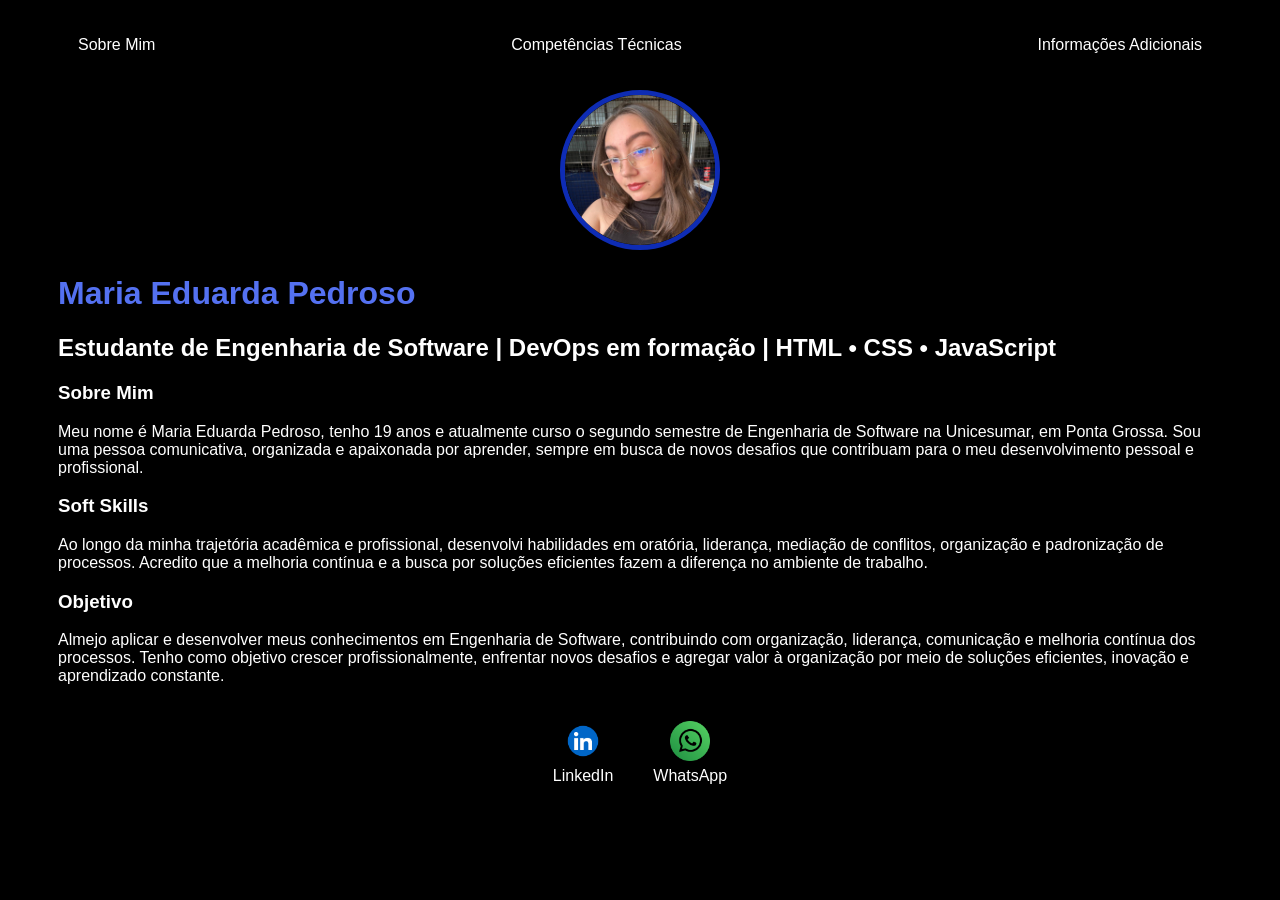
<file: index.html>
<!DOCTYPE html>
<html lang="pt-BR">
<head>
    <meta charset="UTF-8">
    <meta http-equiv="X-UA-Compatible" content="IE=edge">
    <meta name="viewport" content="width=device-width, initial-scale=1.0">
    <link rel="stylesheet" href="style.css">
    <title>Maria Eduarda</title>
</head>

<body>

    <div class="conteiner">

        <nav>

            <ul>
                <li>
                    <a href="index.html">Sobre Mim</a>
                </li>

                <li>
                    <a href="competencias.html">Competências Técnicas</a>
                </li>

                <li>
                    <a href="info.html">Informações Adicionais</a>
                </li>
            </ul>

        </nav>

        <header>
            <div class="center">
                <img src="./img/eu.png"></img>
            </div>
        </header>

        <main>

            <h1>Maria Eduarda Pedroso</h1>
            <h2>Estudante de Engenharia de Software | DevOps em formação | HTML • CSS • JavaScript</h2>

            <section>
                <h3>Sobre Mim</h3>

                <p>
                    Meu nome é Maria Eduarda Pedroso, tenho 19 anos e atualmente curso o segundo semestre de 
                    Engenharia de Software na Unicesumar, em Ponta Grossa. Sou uma pessoa comunicativa, 
                    organizada e apaixonada por aprender, sempre em busca de novos desafios que contribuam para 
                    o meu desenvolvimento pessoal e profissional.
                </p>

            </section>

            <section>

                <h3>Soft Skills</h3>

                <p>
                    Ao longo da minha trajetória acadêmica e profissional, desenvolvi habilidades em oratória, 
                    liderança, mediação de conflitos, organização e padronização de processos. Acredito que a 
                    melhoria contínua e a busca por soluções eficientes fazem a diferença no ambiente de trabalho.
                </p>

            </section>

            <section>
                    <h3>Objetivo</h3>

                    <p> 
                        Almejo aplicar e desenvolver meus conhecimentos em Engenharia de Software, contribuindo 
                        com organização, liderança, comunicação e melhoria contínua dos processos. Tenho como 
                        objetivo crescer profissionalmente, enfrentar novos desafios e agregar valor à organização 
                        por meio de soluções eficientes, inovação e aprendizado constante.        
                    </p>
            </section>

        </main>

        <footer>

            <a href="https://www.linkedin.com/in/maria-eduarda-pedroso-88982230b/" target="_blank" rel="noopener noreferrer">
                <img src="./img/linkedin.png"></img>
                <p>LinkedIn</p>
            </a>

            <a href="https://w.app/9vahu1" target="_blank" rel="noopener noreferrer">
                <img src="./img/whatsapp.png"></img>
                <p>WhatsApp</p>
            </a>

        </footer>

    </div>

</body>
</html>
</file>
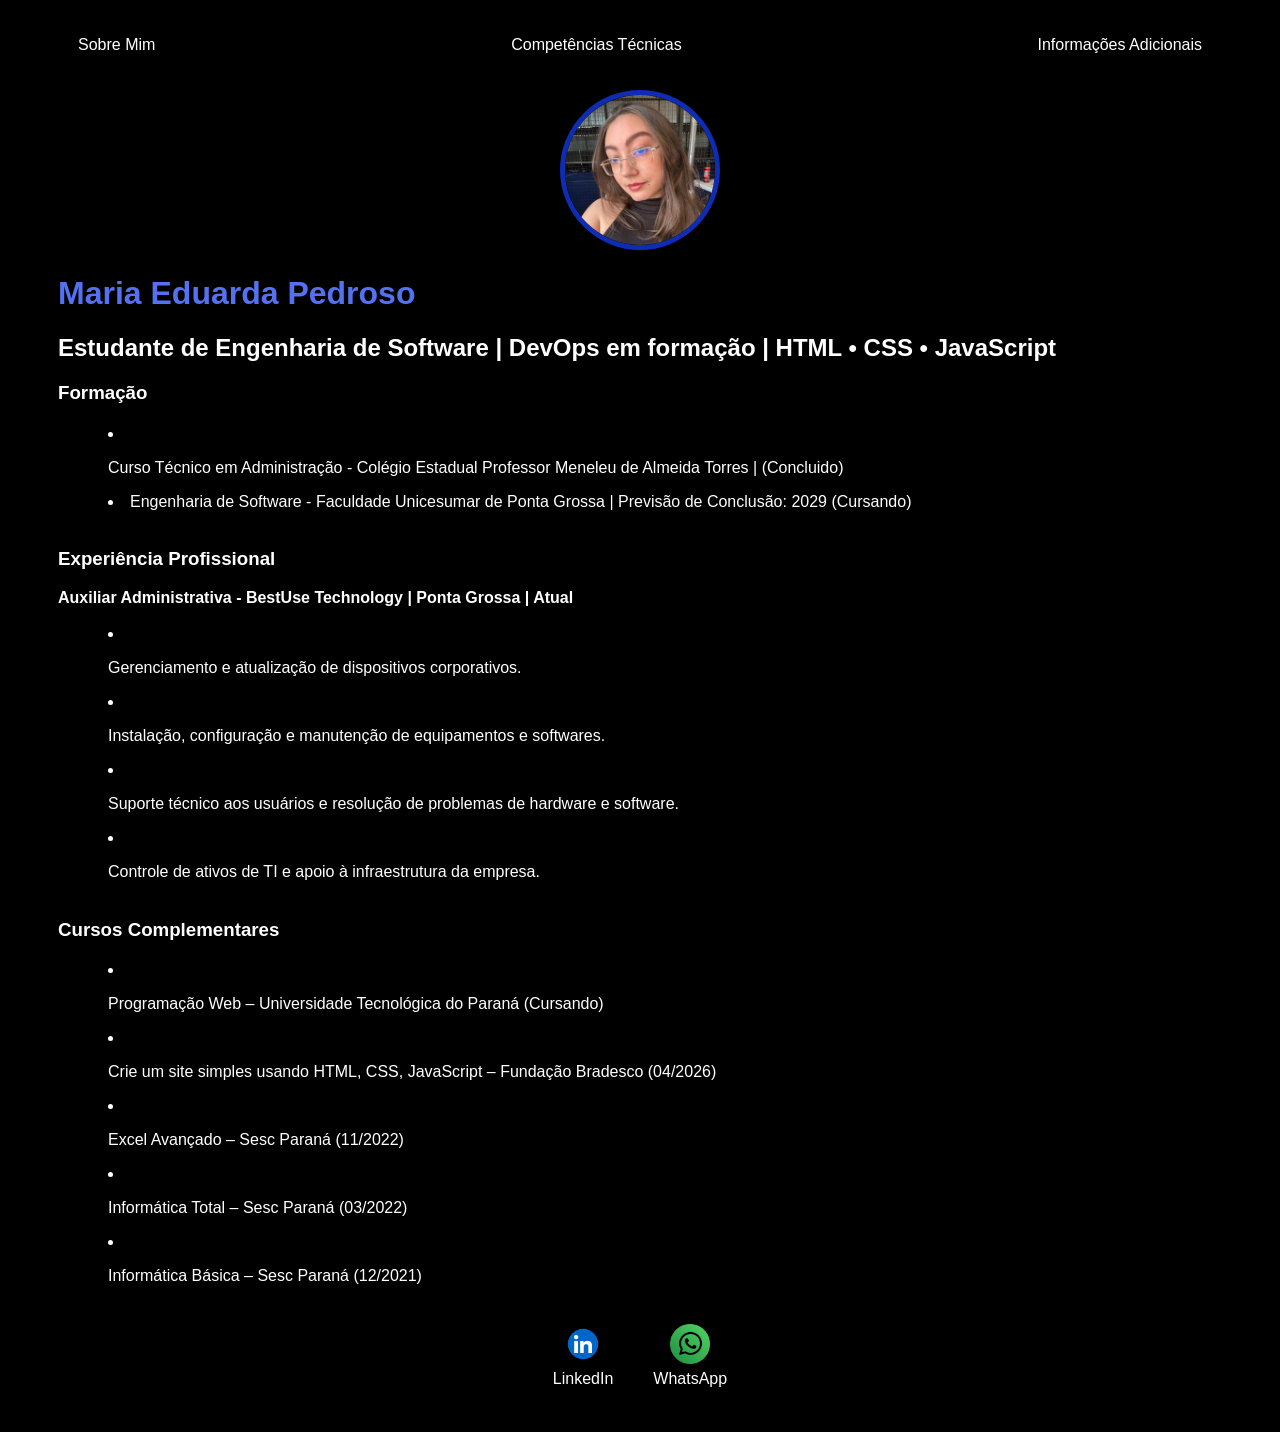
<file: competencias.html>
<!DOCTYPE html>
<html lang="pt-BR">
<head>
    <meta charset="UTF-8">
    <meta http-equiv="X-UA-Compatible" content="IE=edge">
    <meta name="viewport" content="width=device-width, initial-scale=1.0">
    <link rel="stylesheet" href="style.css">
    <title>Maria Eduarda</title>
</head>

<body>
    <div class="conteiner">

        <nav>

            <ul>
                <li>
                    <a href="index.html">Sobre Mim</a>
                </li>

                <li>
                    <a href="competencias.html">Competências Técnicas</a>
                </li>

                <li>
                    <a href="info.html">Informações Adicionais</a>
                </li>
            </ul>

        </nav>

        <header>
            <div class="center">
                <img src="./img/eu.png"></img>
            </div>
        </header>

        <main>

            <h1>Maria Eduarda Pedroso</h1>
            <h2>Estudante de Engenharia de Software | DevOps em formação | HTML • CSS • JavaScript</h2>

                <section>

                 <h3>Formação</h3>
            <div class="formaçao">
                <li>
                    <p>
                     Curso Técnico em Administração - Colégio Estadual Professor Meneleu de Almeida Torres | (Concluido)
                    </p>
                </li>

                <li>
                     Engenharia de Software - Faculdade Unicesumar de Ponta Grossa | Previsão de Conclusão: 2029 (Cursando) 
                    </p>
                </li>
            </div>
                </section>

            <section>

                <h3>Experiência Profissional</h3>
                <p><strong> Auxiliar Administrativa - BestUse Technology | Ponta Grossa | Atual </strong></p>

        <div class="profissional">
                <li>
                     <p>
                            Gerenciamento e atualização de dispositivos corporativos.
                    </p>
                </li>

                <li>    
                     <p>   
                            Instalação, configuração e manutenção de equipamentos e softwares.
                    </p>

                <li>        
                    <p>
                         Suporte técnico aos usuários e resolução de problemas de hardware e software.
                    </p>  
                </li>

                <li>          
                    <p>
                        Controle de ativos de TI e apoio à infraestrutura da empresa.
                    </p>
                </li>
        </div>
        
            </section>

            <section>

                <h3>Cursos Complementares</h3>
         <div class="cursos">           

                <li>
                    <p>
                        Programação Web – Universidade Tecnológica do Paraná (Cursando)
                    </p>
                </li>

                <li>    
                     <p>   
                        Crie um site simples usando HTML, CSS, JavaScript – Fundação Bradesco (04/2026)
                    </p>

                <li>        
                    <p>
                        Excel Avançado – Sesc Paraná (11/2022)
                    </p>  
                </li>

                <li>          
                    <p>
                        Informática Total – Sesc Paraná (03/2022)
                    </p>
                </li>
                    
                <li>          
                    <p>
                        Informática Básica – Sesc Paraná (12/2021)
                    </p>
                </li>
        </div>    
                    
            </section>

        </main>

        <footer>

            <a href="https://www.linkedin.com/in/maria-eduarda-pedroso-88982230b/" target="_blank" rel="noopener noreferrer">
                <img src="./img/linkedin.png"></img>
                <p>LinkedIn</p>
            </a>

            <a href="https://w.app/9vahu1" target="_blank" rel="noopener noreferrer">
                <img src="./img/whatsapp.png"></img>
                <p>WhatsApp</p>
            </a>

        </footer>

    </div>

</body>
</html>
</file>
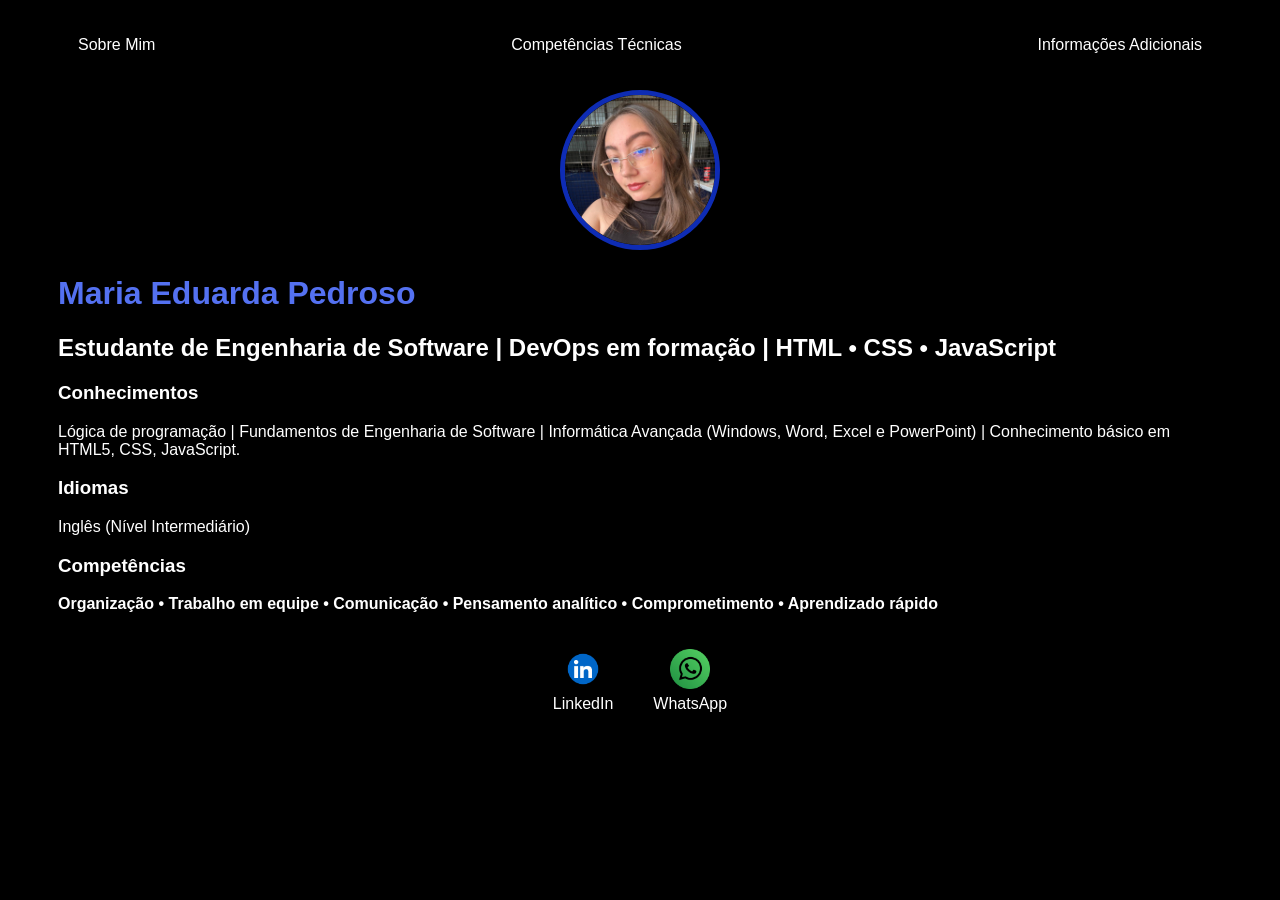
<file: info.html>
<!DOCTYPE html>
<html lang="pt-BR">
<head>
    <meta charset="UTF-8">
    <meta http-equiv="X-UA-Compatible" content="IE=edge">
    <meta name="viewport" content="width=device-width, initial-scale=1.0">
    <link rel="stylesheet" href="style.css">
    <title>Maria Eduarda</title>
</head>
<body>
    <div class="conteiner">

        <nav>

            <ul>
                <li>
                    <a href="index.html">Sobre Mim</a>
                </li>

                <li>
                    <a href="competencias.html">Competências Técnicas</a>
                </li>

                <li>
                    <a href="info.html">Informações Adicionais</a>
                </li>
            </ul>

        </nav>

        <header>
            <div class="center">
                <img src="./img/eu.png"></img>
            </div>
        </header>

        <main>

            <h1>Maria Eduarda Pedroso</h1>
            
            <h2>Estudante de Engenharia de Software | DevOps em formação | HTML • CSS • JavaScript</h2>

            <section>
                <h3> Conhecimentos </h3>

                <p>
                    Lógica de programação | Fundamentos de Engenharia de Software | 
                    Informática Avançada (Windows, Word, Excel e PowerPoint) | 
                    Conhecimento básico em HTML5, CSS, JavaScript.
                </p>

            </section>

            <section>

                <h3>Idiomas </h3>

                <p>
                    Inglês (Nível Intermediário)
                </p>

            </section>

            <section>

                <h3> Competências</h3>

                <p>
                    <strong>

                        Organização • Trabalho em equipe • Comunicação • Pensamento analítico • Comprometimento • Aprendizado rápido

                    </strong>
                </p>

            </section>

        </main>

        <footer>

            <a href="https://www.linkedin.com/in/maria-eduarda-pedroso-88982230b/" target="_blank" rel="noopener noreferrer">
                <img src="./img/linkedin.png"></img>
                <p>LinkedIn</p>
            </a>

            <a href="https://w.app/9vahu1" target="_blank" rel="noopener noreferrer">
                <img src="./img/whatsapp.png"></img>
                <p>WhatsApp</p>
            </a>

        </footer>

    </div>

</body>
</html>
</file>
<file: style.css>
body {
    color: white;
    background-color: black;
    font-family: Arial, Helvetica, sans-serif;
}

ul {
    display: flex;
    justify-content: space-between;
    list-style-type: none;
    align-items: center;
    padding: 20px;
}

a {
    color: white;
    text-decoration: none;
}

header img {
    width: 150px;
    height: 150px;
    border-radius: 50%;
    border: 5px solid rgb(14, 44, 180);
}

.center {
    text-align: center;
}

h1{
    color: rgb(84, 113, 241);
}

footer img {
    width: 40px;  
    height: 40px;
}

footer{
    display: flex;
    justify-content: center;
}

footer a {
    margin: 20px;
    text-align: center;
}

footer p {
    margin-top: 2px;
}

.conteiner {
    padding: 0px 50px;

}

nav a:hover{
    color: rgb(84, 113, 241)
}

.formaçao {
    padding-left: 50px;
    padding-top: 2px;
    padding-bottom: 3px;
}

.profissional {
    padding-left: 50px;
    padding-top: 2px;
    padding-bottom: 3px;
}

.cursos {
    padding-left: 50px;
    padding-top: 2px;
    padding-bottom: 3px; 
}
</file>
